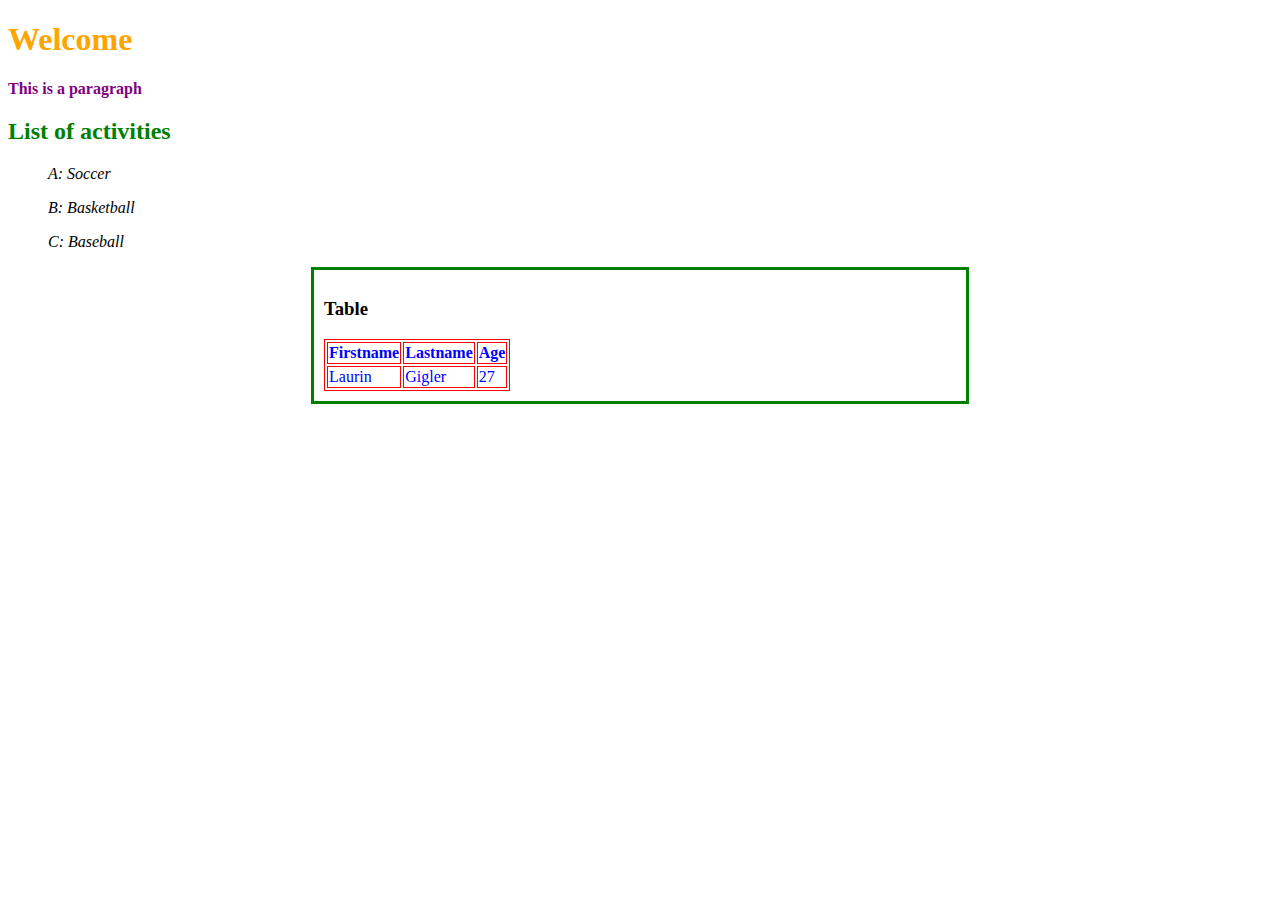
<file: index.html>
<!DOCTYPE html>
<html xmlns="http://www.w3.org/1999/xhtml">

    <head>
        <title>Test-Test</title>
        <link rel="stylesheet" type="text/css" href="static/css/style.css"/>
    </head>

    <body>

<h1>Welcome</h1>

<p>This is a paragraph</p>

<h2>List of activities</h2>
<ul>A: Soccer</ul>
<ul>B: Basketball</ul>
<ul>C: Baseball</ul>

<div>

<h3>Table</h3>
<table>
  <tr>
    <th>Firstname</th>
    <th>Lastname</th>
    <th>Age</th>
</tr>
<tr>
<td>Laurin</td>
<td>Gigler</td>
<td>27</td>

</tr>


</table>

</div>

    </body>

</html>
</file>
<file: static/css/style.css>
p{
    color: purple;
    font-weight: bold;
    background-color: charteuse;
    
    animation-duration: 3s;
  animation-name: slidein;
}

@keyframes slidein {
  from {
    margin-left: 100%;
    width: 300%;
  }

  to {
    margin-left: 0%;
    width: 100%;
  }
}

h1{
  color: orange;
}

h2{
  color: green;
}

ul{
    font-style: italic;
}

table, th, td{
    border: 1px solid red;
    color: blue;
}

.coolPeople{
    font-family: "Helvetica", "Times New Roman", Times, serif;
    border-spacing:0; /* Removes the cell spacing via CSS */
    border-collapse: collapse;  /* Optional - if you don't want to have double border where cells touch */
}

.tableTitles{
    background-color: #77a9ef;
}

div{
    margin: auto;
    width: 50%;
    border: 3px solid green;
    padding: 10px;
}

.center{
    margin: auto;
    width: 50%;
    text-align: center;
}
</file>
